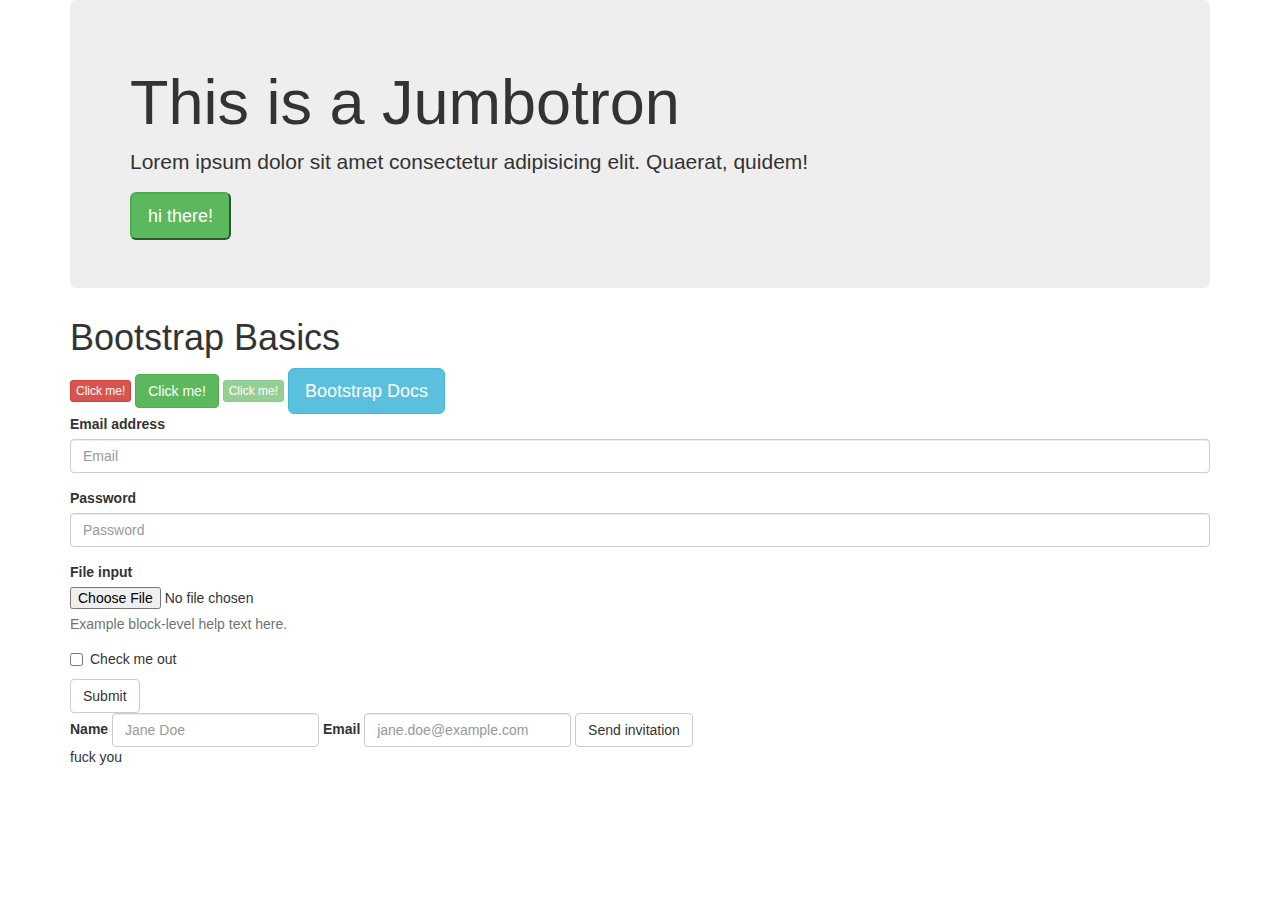
<file: basics.html>
<!DOCTYPE html>

<head>
  <title>bootstrap basics</title>
  <!-- <link rel="stylesheet" type="text/css" href="bootstrap.css"> -->
  <link rel="stylesheet" type="text/css" href="https://maxcdn.bootstrapcdn.com/bootstrap/3.3.7/css/bootstrap.min.css">
  <!-- <style type="text/css"> 
        .btn-danger {
            background-color: orange;}
        </style>-->
</head>

<body>
  <div class="container">
    <div class="jumbotron">
      <h1>This is a Jumbotron</h1>
      <p>Lorem ipsum dolor sit amet consectetur adipisicing elit. Quaerat, quidem!
      </p>
      <button class="btn-success btn-lg">hi there!</button>
    </div>
    <h1>Bootstrap Basics</h1>
    <button class="btn btn-danger btn-xs">Click me!</button>
    <button class="btn btn-success btn-xl">Click me!</button>
    <button class="btn btn-success btn-xs" disabled>Click me!</button>

    <a href="http://www.getbootstrap.com" class="btn btn-info btn-lg">Bootstrap
      Docs</a>

    <form>
      <div class="form-group">
        <label for="exampleInputEmail1">Email address</label>
        <input type="email" class="form-control" id="exampleInputEmail1" placeholder="Email">
      </div>
      <div class="form-group">
        <label for="exampleInputPassword1">Password</label>
        <input type="password" class="form-control" id="exampleInputPassword1" placeholder="Password">
      </div>
      <div class="form-group">
        <label for="exampleInputFile">File input</label>
        <input type="file" id="exampleInputFile">
        <p class="help-block">Example block-level help text here.</p>
      </div>
      <div class="checkbox">
        <label>
          <input type="checkbox"> Check me out
        </label>
      </div>
      <button type="submit" class="btn btn-default">Submit</button>
    </form>

    <!-- in-line form -->

    <form class="form-inline">
      <div class="form-group">
        <label for="exampleInputName2">Name</label>
        <input type="text" class="form-control" id="exampleInputName2" placeholder="Jane Doe">
      </div>
      <div class="form-group">
        <label for="exampleInputEmail2">Email</label>
        <input type="email" class="form-control" id="exampleInputEmail2" placeholder="jane.doe@example.com">
      </div>
      <button type="submit" class="btn btn-default">Send
        invitation</button>
      <p>fuck you</p>
    </form>
  </div>
</body>

</html>
</file>
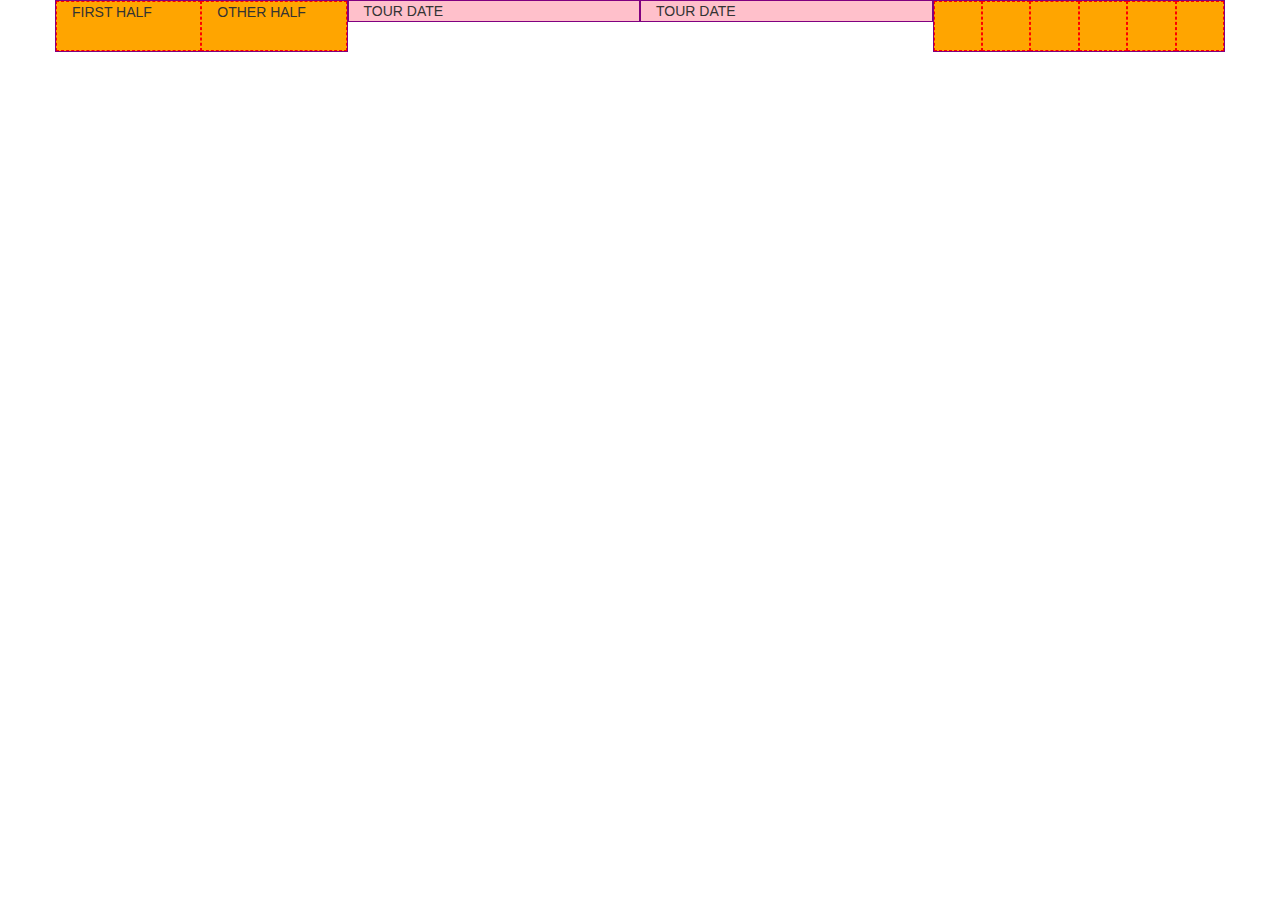
<file: gridsys.html>
<!DOCTYPE html>
<html lang="en">

<head>
    <meta charset="UTF-8">
    <meta name="viewport" content="width=device-width, initial-scale=1.0">
    <title>Bootstrap Grid System</title>
    <link rel="stylesheet" type="text/css" href="https://maxcdn.bootstrapcdn.com/bootstrap/3.3.7/css/bootstrap.min.css">

    <style type="text/css">
        .pink {
            background:pink;
            border: 1px solid purple;
        }
        .orange {
            background:orange;
            border: 1px dashed red;
            height: 50px;
        }
    </style>
</head>

<body>
    <div class="container">
        <!-- <div class="row">
            <div class="col-lg-1 col-md-2 pink">COL LG 1</div>
            <div class="col-lg-1 col-md-2 pink">COL LG 1</div>
            <div class="col-lg-1 col-md-2 pink">COL LG 1</div>
            <div class="col-lg-1 col-md-2 pink">COL LG 1</div>
            <div class="col-lg-1 col-md-2 pink">COL LG 1</div>
            <div class="col-lg-1 col-md-2 pink">COL LG 1</div>
            <div class="col-lg-1 col-md-2 pink">COL LG 1</div>
            <div class="col-lg-1 col-md-2 pink">COL LG 1</div>
            <div class="col-lg-1 col-md-2 pink">COL LG 1</div>
            <div class="col-lg-1 col-md-2 pink">COL LG 1</div>
            <div class="col-lg-1 col-md-2 pink">COL LG 1</div>
            <div class="col-lg-1 col-md-2 pink">COL LG 1</div>
        </div> -->
            <div class="row">
                    <div class="col-md-3 col-sm-6 pink">
                        <div class="row">
                            <div class="col-lg-6 orange">FIRST HALF</div>
                            <div class="col-lg-6 orange">OTHER HALF</div>
                        </div>
                    </div>
                    <div class="col-md-3 col-sm-6 pink">TOUR DATE</div>
                    <div class="col-md-3 col-sm-6 pink">TOUR DATE</div>
                    <div class="col-md-3 col-sm-6 pink">
                        <div class="row">
                            <div class="col-lg-2 orange"></div>
                            <div class="col-lg-2 orange"></div>
                            <div class="col-lg-2 orange"></div>
                            <div class="col-lg-2 orange"></div>
                            <div class="col-lg-2 orange"></div>
                            <div class="col-lg-2 orange"></div>
                        </div>
                    </div>
                </div>
    </div>
</body>

</html>
</file>
